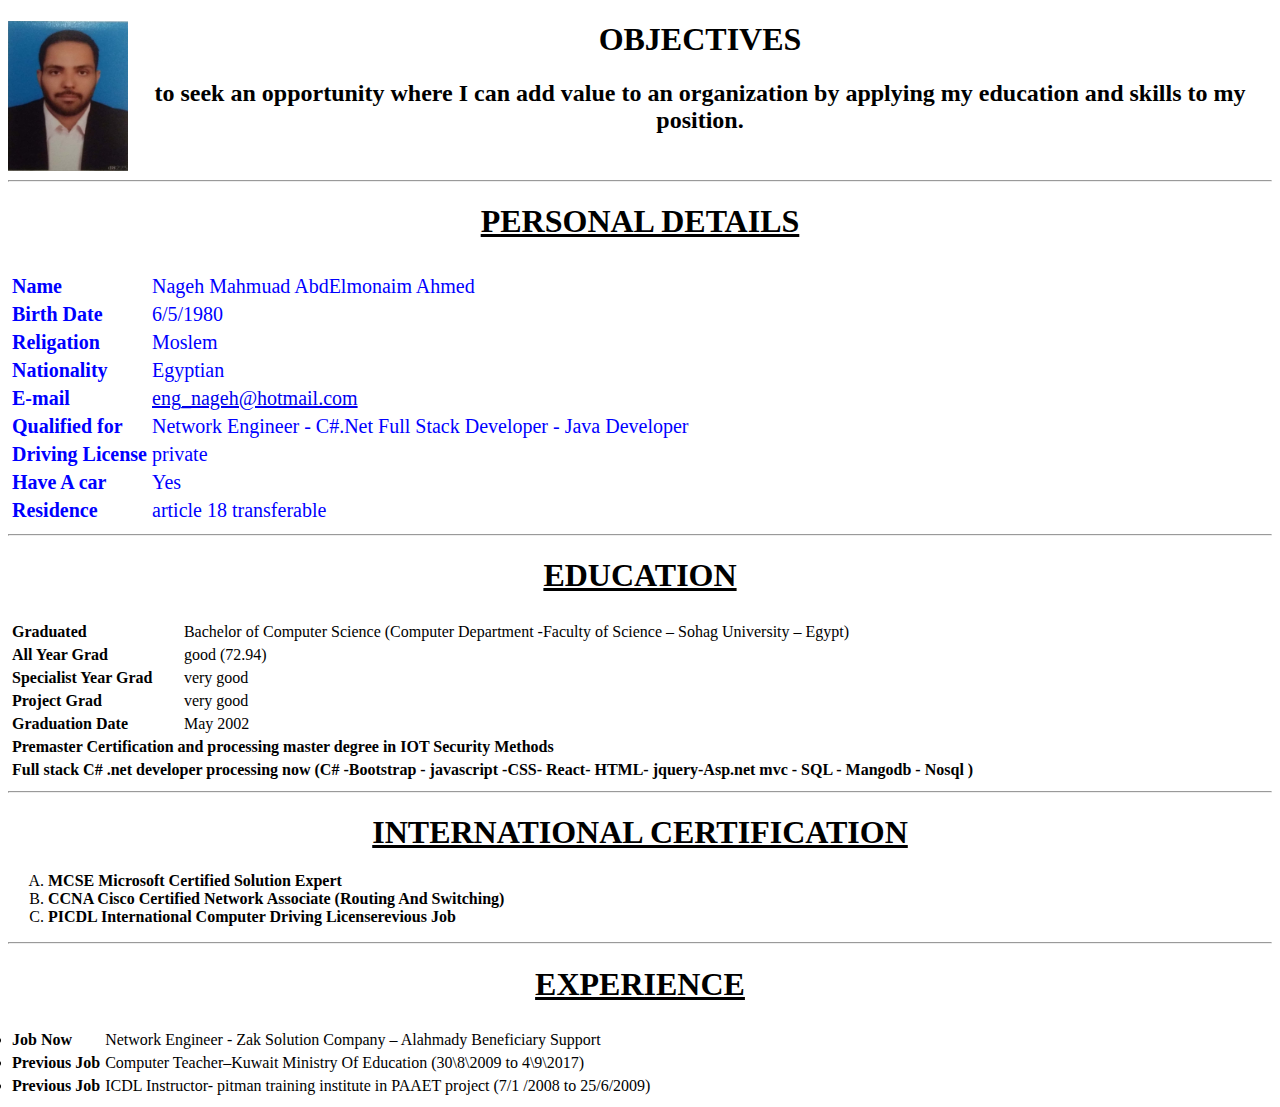
<file: index.html>
<!DOCTYPE html>
<html lang="en" dir="ltr">
  <head>
    <meta charset="utf-8">
    <meta name="Nageh Site" application-name:"ahmed ali" content="ali">
    <meta name="description:" content="nageh mahmaud abdelomnaem ahmed">
    <title> 🔥Nageh Mahmaud AbdElmonaim CV</title>
  </head>
  <link rel="stylesheet" href="css/StyleCss.css">
  <body>
        <img src="images\negeh.jpg" alt="Nageh Mahmaud Cv" width =120 height =150  align="left"  >
        <!---------------------------------------------------------------------------------------------------------------------------->
        <!---------------------------------------------OBJECTIVES And Personal Information-------------------------------------------->
        <table cellspacing=3 class="global">
          <tr>
              <h1> <center> <strong>  OBJECTIVES </strong></center></h1>
          </tr>
          <tr>
            <center><h2 >to seek an opportunity where I can add value to an organization by applying my education and skills to my position.</h2></ectner>
          </tr>
            <br>
            <hr>
          <tr>
            <center>  <u><h1><strong>PERSONAL DETAILS</strong></h1></u></center>
          </tr>
          <tr>
            <td>   <strong>  Name  </strong>      </td>
            <td>  Nageh Mahmuad AbdElmonaim Ahmed </td>
          </tr>
          <tr>
            <td>   <strong>  Birth Date </strong>      </td>
            <td>  6/5/1980  </td>
          </tr>
          <tr >
            <td>   <strong>  Religation </strong>      </td>
            <td>  Moslem  </td>
          </tr>
          <tr>
            <td><strong>Nationality</strong> </td>
            <td>Egyptian </td>
          </tr>
          <tr>
            <td><strong>E-mail</strong></td>
            <td><a href="mailto:eng_nageh@hotmail.com?subject=New Job">eng_nageh@hotmail.com</a></td>
          </tr>
          <tr>
            <td><strong>Qualified for</strong></td>
            <td>Network Engineer  - C#.Net Full Stack Developer - Java Developer </td>
          </tr>
          <tr>
            <td><strong>Driving License</strong></td>
            <td>private </td>
          </tr>
          <tr>
            <td><strong>Have A car</strong></td>
            <td>Yes </td>
          </tr>
          <tr>
            <td><strong>Residence </strong></td>
            <td>article 18 transferable </td>
          </tr>
      </table>
      <hr >
      <!---------------------------------------------------------------------------------------------------------------------------->
      <!--------------------------------------------Education Table ---------------------------------------------------------------->
      <table  cellspacing=3 class="" class="">

        <tr>
        <center>
          <h1> <u>EDUCATION</u> </h1>
        </center>
        </tr>

        <tr>
          <td><strong>Graduated</strong></td>
          <td> Bachelor of Computer Science (Computer Department -Faculty of Science – Sohag University – Egypt) </td>
        </tr>

        <tr>
          <td><strong>All Year Grad</strong></td>
          <td> good (72.94)    </td>
        </tr>

        <tr>
          <td><strong>Specialist Year Grad</strong></td>
          <td> very good </td>
        </tr>

        <tr>
          <td><strong>Project Grad</strong></td>
          <td> very good </td>
        </tr>

        <tr>
          <td><strong>Graduation Date</strong></td>
          <td>  May 2002    </td>
        </tr>

        <tr>
          <td colspan="2">
        <strong>Premaster Certification and processing master degree in  IOT Security Methods</strong>
          </td>
        </tr>

        <tr>
          <td colspan="2">
        <strong>Full stack C# .net developer processing now (C# -Bootstrap - javascript -CSS- React- HTML- jquery-Asp.net mvc - SQL - Mangodb - Nosql ) </strong>
          </td>
        </tr>

        </table>

        <!---------------------------------------------------------------------------------------------------------------------------->
        <!--------------------------------------------INTERNATIONAL CERTIFICATION----------------------------------------------------->
        <hr>
        <center>  <h1> <strong><u>INTERNATIONAL CERTIFICATION </u>  </strong></h1></center>
        <ol type="A">
            <li><strong>MCSE Microsoft Certified Solution Expert </strong></li>
            <li><strong>CCNA Cisco  Certified Network Associate (Routing And Switching)  </strong>  </li>
            <li><strong>PICDL  International Computer Driving Licenserevious Job </strong>  </li>
        </ol>
        <!---------------------------------------------------------------------------------------------------------------------------->
        <!----------------------------------------------------------EXPERIENCE-------------------------------------------------------->
        <table cellspacing="3">
          <hr>
          <tr>
            <center>  <h1> <strong><u>EXPERIENCE </u>  </strong></h1></center>
          </tr>
          <ul type="square">
          <tr>
            <td><li><strong>Job Now</strong>  </li></td>
            <td>Network Engineer - Zak Solution Company – Alahmady  Beneficiary Support</td>
          </tr>
          <tr>
            <td><li><strong>Previous Job </strong>  </li></td>
            <td>Computer Teacher–Kuwait  Ministry Of Education (30\8\2009 to 4\9\2017)</td>
          </tr>
          <tr>
            <td><li><strong>Previous Job </strong>  </li></td>
            <td> ICDL Instructor- pitman training institute in PAAET project (7/1 /2008  to 25/6/2009)</td>
          </tr>
          </ul>
         </table>




  </body>
</html>
</file>
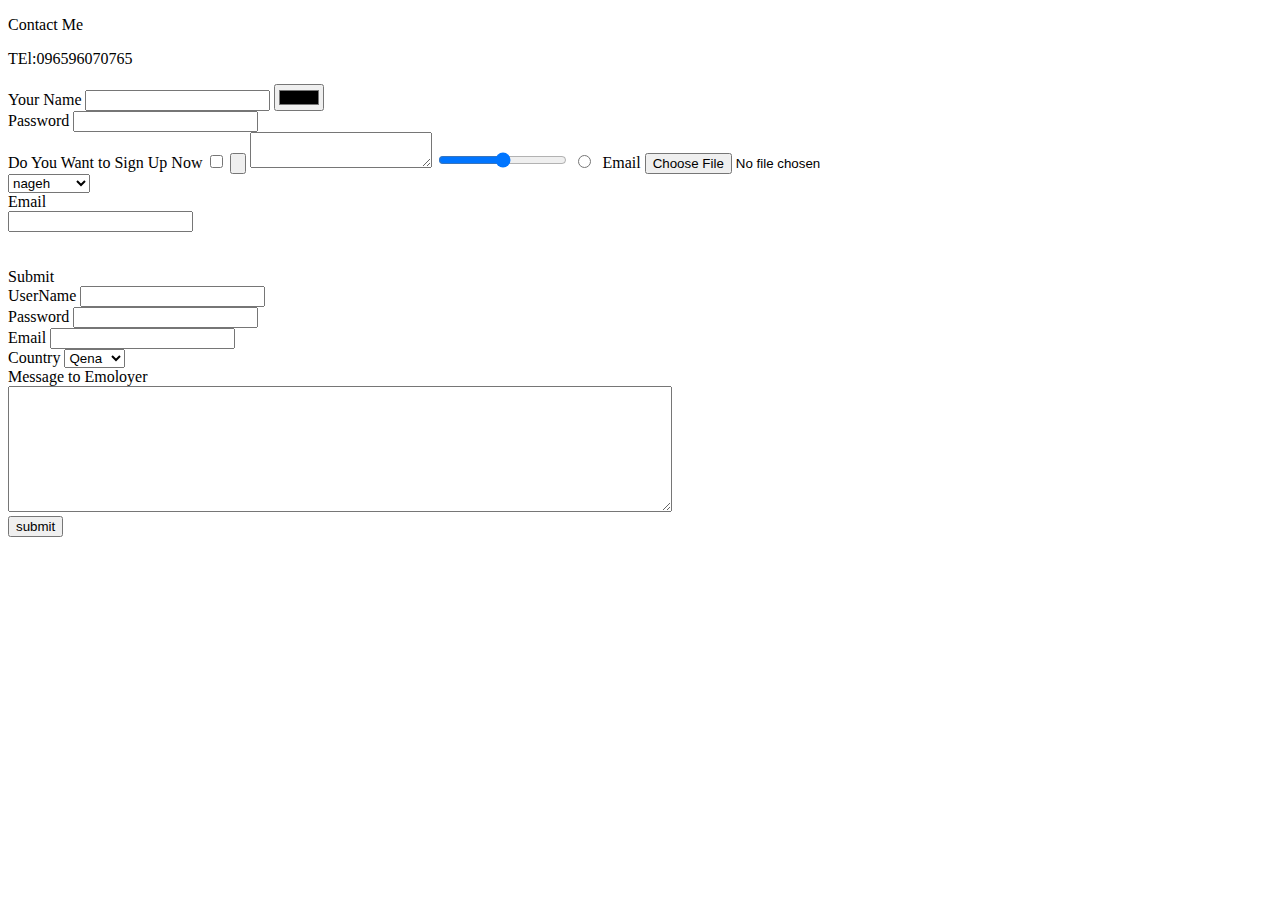
<file: Contact Me.html>
<!DOCTYPE html>
<html lang="en" dir="ltr">
  <head>
    <meta charset="utf-8">
    <title></title>
  </head>
  <body>

    <p >Contact Me</p>
    <p>TEl:096596070765</p>

    <form class="" action="index.html" method="post">
      <label for="">Your Name</label>
      <input type="text" name="" value="">
      <input type="color" name="" value="">

      <br>
      <label for="">Password</label>
      <input type="password" name="" value="">
      <br>

      <label >Do You Want to Sign Up Now</label>
      <input type="checkbox" name="" value="">
      <input type="submit" name="nageh" value="">
      <textarea name="name" height="500" width="300" title="Enter Your Name"></textarea>
      <input type="range" name="" value="">
      <input type="radio" name="" value="">
      <input type="image" name="" value="">
      <label for="">Email</label>

    <input type="file" name="" value="">
     </form>
      <select   class="" name=""  >
      <option value="fiat" selected>fiat</option>
      <option value="mitsubishi" >mitsubishi</option>
      <option value="Pajero" >Pajero</option>
      <option value="nageh"selected >nageh</option>
    </select>
    <section>
      <label for="">Email</label>
      <br>
      <input type="email" name="" value="">

    </section>

    <br>
    <br>

    <label for="">Submit</label>
    <form  action="mailto:nageh2009@gmail.com?subject=Job"  method="post" enctype="text/plain">
      <label for="">UserName</label>
      <input type="text" name="UserNmae" value="">
      <br>
      <label for="">Password  </label>
      <input type="password" name="Password" value="">
      <br>
      <label for="">Email  </label>
      <input type="email" name="Password" value="">
      <br>
      <label for="">Country</label>
      <select class="" name="menu">
        <option value="Cairo">Cairo</option>
          <option value="Alex">Alex</option>
            <option value="Qenq" selected>Qena</option>
              <option value="Sohag">Sohag</option>
      </select>
      <br>
      <label for="">Message to Emoloyer</label>
      <br>
      <textarea name="Message" rows="8" cols="80"></textarea>
      <br>
      <input type="submit" name="Email" value="submit"width="80">
    </form>










  </body>
</html>
</file>
<file: css/StyleCss.css>
img{

border-radius: 100;
background-position: center;
background-color: green;
}
.global{
color:blue;
font-size: 20px;
font-family: fantasy;


}
</file>
